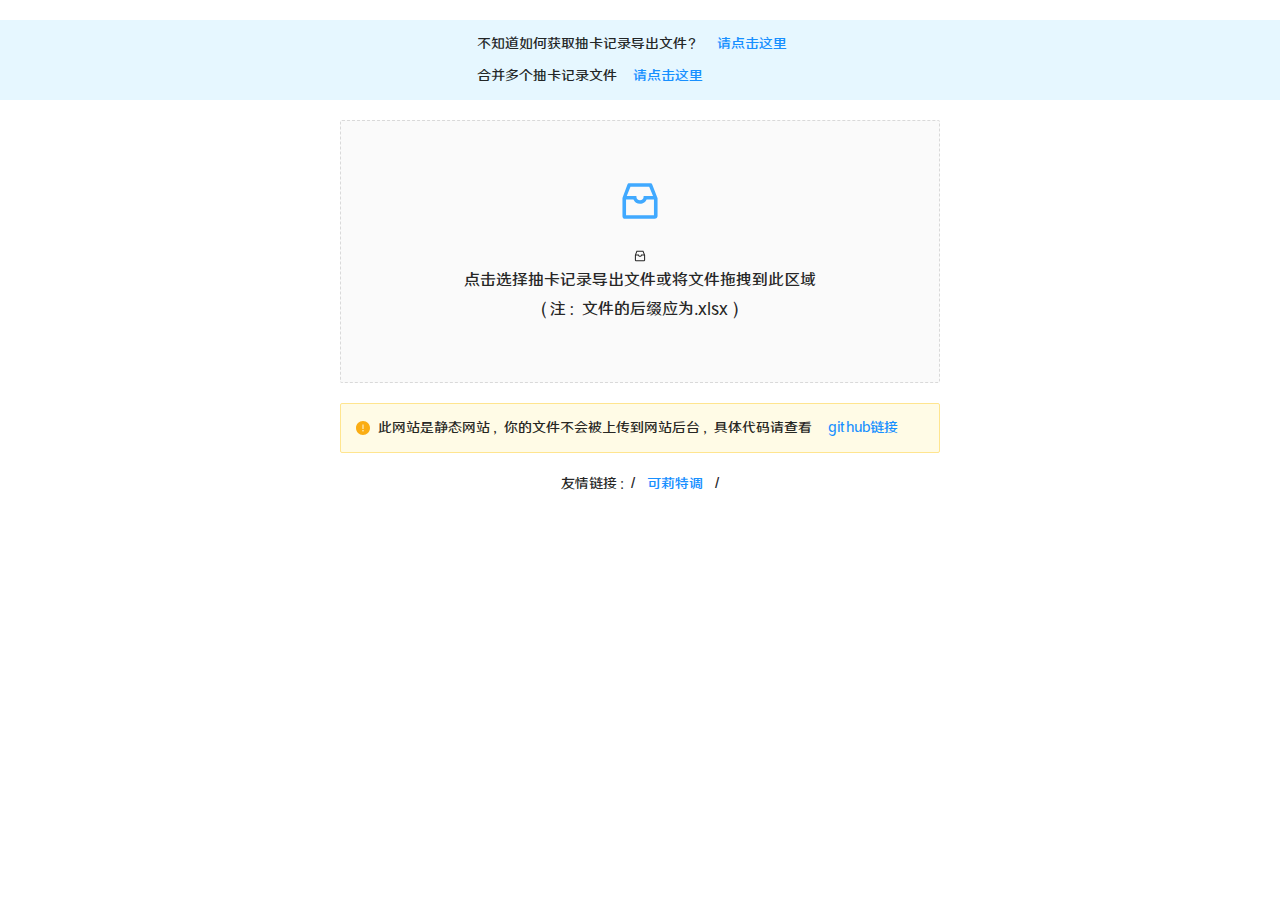
<file: index.html>
<!doctype html><html lang="en"><head><meta charset="utf-8"/><link rel="icon" href="https://ys.mihoyo.com/main/favicon.ico"/><meta name="viewport" content="width=device-width,initial-scale=1"/><meta name="theme-color" content="#000000"/><meta name="description" content="原神抽卡记录分析工具"/><title>原神抽卡记录分析工具</title><script async src="https://www.googletagmanager.com/gtag/js?id=G-4JKMZP7JM6"></script><script>function gtag(){dataLayer.push(arguments)}window.dataLayer=window.dataLayer||[],gtag("js",new Date),gtag("config","G-4JKMZP7JM6")</script><link href="./static/css/7.f3f01324.chunk.css" rel="stylesheet"><link href="./static/css/main.b237fb03.chunk.css" rel="stylesheet"></head><body><noscript>You need to enable JavaScript to run this app.</noscript><div id="root"></div><script>!function(e){function t(t){for(var n,i,c=t[0],l=t[1],f=t[2],p=t[3]||[],d=0,h=[];d<c.length;d++)i=c[d],Object.prototype.hasOwnProperty.call(o,i)&&o[i]&&h.push(o[i][0]),o[i]=0;for(n in l)Object.prototype.hasOwnProperty.call(l,n)&&(e[n]=l[n]);for(s&&s(t),u.push.apply(u,p);h.length;)h.shift()();return a.push.apply(a,f||[]),r()}function r(){for(var e,t=0;t<a.length;t++){for(var r=a[t],n=!0,l=1;l<r.length;l++){var f=r[l];0!==o[f]&&(n=!1)}n&&(a.splice(t--,1),e=c(c.s=r[0]))}return 0===a.length&&(u.forEach((function(e){if(void 0===o[e]){o[e]=null;var t=document.createElement("link");c.nc&&t.setAttribute("nonce",c.nc),t.rel="prefetch",t.as="script",t.href=i(e),document.head.appendChild(t)}})),u.length=0),e}var n={},o={6:0},a=[],u=[];function i(e){return c.p+"static/js/"+({}[e]||e)+"."+{0:"1df0b823",1:"189d8507",2:"e3b8b752",3:"51ea2ff0",4:"09dbbe6a",8:"45ad4c22",9:"2e756347",10:"37399f65",11:"ddabd3f7",12:"60b8040d",13:"982aad1d",14:"4963ca28",15:"a0c8aa79"}[e]+".chunk.js"}function c(t){if(n[t])return n[t].exports;var r=n[t]={i:t,l:!1,exports:{}};return e[t].call(r.exports,r,r.exports,c),r.l=!0,r.exports}c.e=function(e){var t=[],r=o[e];if(0!==r)if(r)t.push(r[2]);else{var n=new Promise((function(t,n){r=o[e]=[t,n]}));t.push(r[2]=n);var a,u=document.createElement("script");u.charset="utf-8",u.timeout=120,c.nc&&u.setAttribute("nonce",c.nc),u.src=i(e);var l=new Error;a=function(t){u.onerror=u.onload=null,clearTimeout(f);var r=o[e];if(0!==r){if(r){var n=t&&("load"===t.type?"missing":t.type),a=t&&t.target&&t.target.src;l.message="Loading chunk "+e+" failed.\n("+n+": "+a+")",l.name="ChunkLoadError",l.type=n,l.request=a,r[1](l)}o[e]=void 0}};var f=setTimeout((function(){a({type:"timeout",target:u})}),12e4);u.onerror=u.onload=a,document.head.appendChild(u)}return Promise.all(t)},c.m=e,c.c=n,c.d=function(e,t,r){c.o(e,t)||Object.defineProperty(e,t,{enumerable:!0,get:r})},c.r=function(e){"undefined"!=typeof Symbol&&Symbol.toStringTag&&Object.defineProperty(e,Symbol.toStringTag,{value:"Module"}),Object.defineProperty(e,"__esModule",{value:!0})},c.t=function(e,t){if(1&t&&(e=c(e)),8&t)return e;if(4&t&&"object"==typeof e&&e&&e.__esModule)return e;var r=Object.create(null);if(c.r(r),Object.defineProperty(r,"default",{enumerable:!0,value:e}),2&t&&"string"!=typeof e)for(var n in e)c.d(r,n,function(t){return e[t]}.bind(null,n));return r},c.n=function(e){var t=e&&e.__esModule?function(){return e.default}:function(){return e};return c.d(t,"a",t),t},c.o=function(e,t){return Object.prototype.hasOwnProperty.call(e,t)},c.p="./",c.oe=function(e){throw console.error(e),e};var l=this["webpackJsonpgenshin-gacha-analyzer"]=this["webpackJsonpgenshin-gacha-analyzer"]||[],f=l.push.bind(l);l.push=t,l=l.slice();for(var p=0;p<l.length;p++)t(l[p]);var s=f;r()}([])</script><script src="./static/js/7.a2df4842.chunk.js"></script><script src="./static/js/main.43d208bc.chunk.js"></script></body></html>
</file>
<file: static/css/main.b237fb03.chunk.css>
body{margin:0;font-family:-apple-system,BlinkMacSystemFont,"Segoe UI","Roboto","Oxygen","Ubuntu","Cantarell","Fira Sans","Droid Sans","Helvetica Neue",sans-serif;-webkit-font-smoothing:antialiased;-moz-osx-font-smoothing:grayscale}code{font-family:source-code-pro,Menlo,Monaco,Consolas,"Courier New",monospace}@font-face{font-family:HYWenHei-85W;src:url(../../static/media/HYWenHei-85W.9b589a92.eot);src:url(../../static/media/HYWenHei-85W.9b589a92.eot) format("embedded-opentype"),url(../../static/media/HYWenHei-85W.47de82af.woff2) format("woff2"),url(../../static/media/HYWenHei-85W.1919009a.woff) format("woff"),url(../../static/media/HYWenHei-85W.e6285c6e.ttf) format("truetype"),url(../../static/media/HYWenHei-85W.ca899953.svg) format("svg");font-weight:400;font-style:normal}@font-face{font-family:HYWenHei-65W;src:url(../../static/media/HYWenHei-65W.446c75ce.eot);src:url(../../static/media/HYWenHei-65W.446c75ce.eot) format("embedded-opentype"),url(../../static/media/HYWenHei-65W.4fee4ed0.woff2) format("woff2"),url(../../static/media/HYWenHei-65W.5a51419f.woff) format("woff"),url(../../static/media/HYWenHei-65W.6873fdca.ttf) format("truetype"),url(../../static/media/HYWenHei-65W.0955ce94.svg) format("svg");font-weight:400;font-style:normal}body{font-family:HYWenHei-65W,-apple-system,BlinkMacSystemFont,"Segoe UI",Roboto,"Helvetica Neue",Arial,"Noto Sans",sans-serif,"Apple Color Emoji","Segoe UI Emoji","Segoe UI Symbol","Noto Color Emoji"}.ant-layout{background-color:#f9f9f9}
/*# sourceMappingURL=main.b237fb03.chunk.css.map */
</file>
